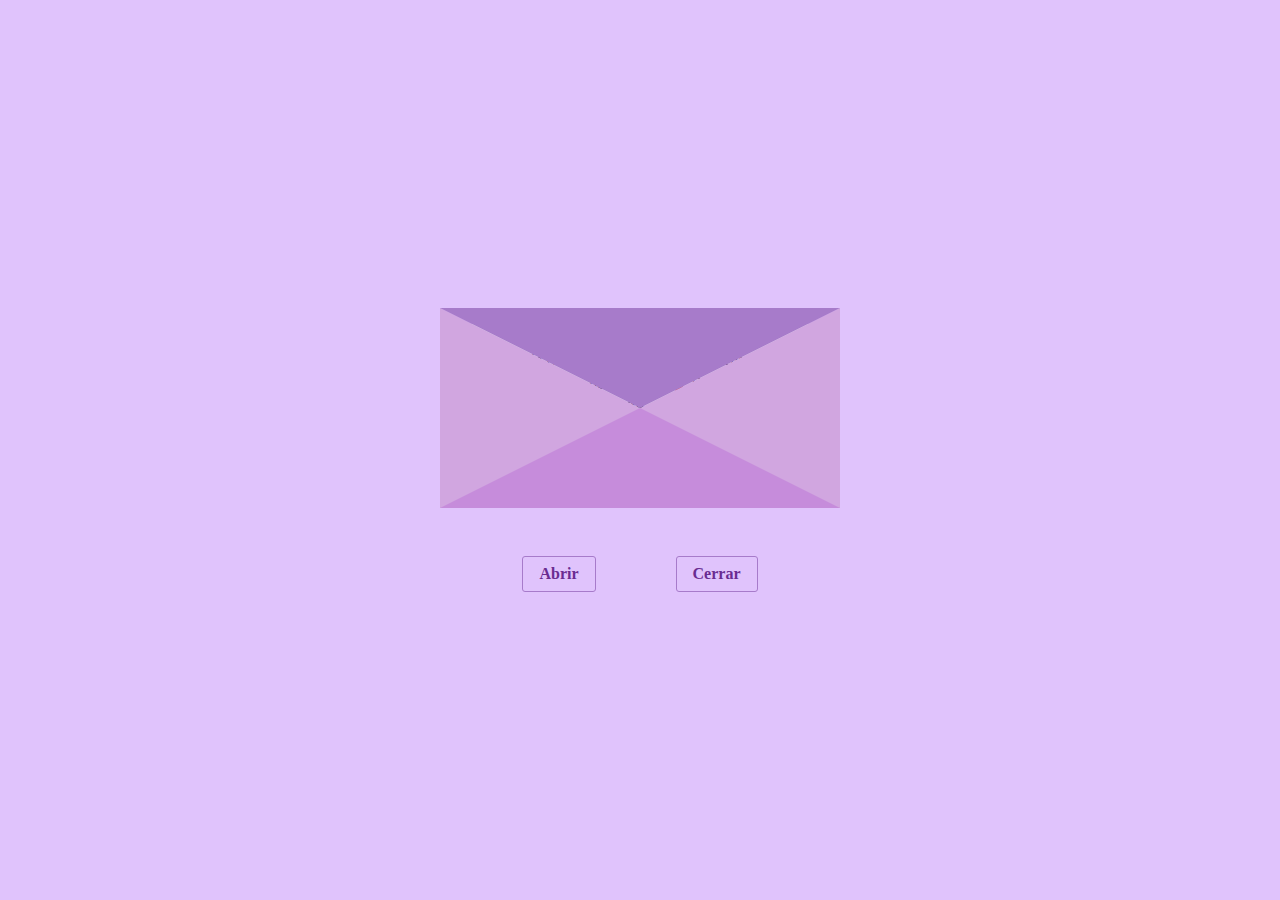
<file: index.html>
<!DOCTYPE html>
<html lang="es">
<head>
  <meta charset="UTF-8">
  <meta name="viewport" content="width=device-width, initial-scale=1.0">
  <title>Carta</title>
  <link rel="stylesheet" href="style.css">
</head>
<body>
  <main>
    <div class="container-letter">
      <div class="cover"></div>
      <span class="heart">♥</span>
      <p class="paper" id="mainMessage">
        Solo queria recordarte que te quiero mucho :3 ! y que nunca dejo de pensar en ti ❤️
        Y QUE NO TE VAYAS DE MI VIDA POR QUE PODRAS ESTAR SIN MIGO Y YO SIN TIGO :) JAJAJAJ
      </p>
      <div class="letter"></div>
    </div>
    <div class="options">
      <button id="open">Abrir</button>
      <button id="close">Cerrar</butto>
    </div>
  </main>
  <script src="script.js"></script>
</body>
</html>
</file>
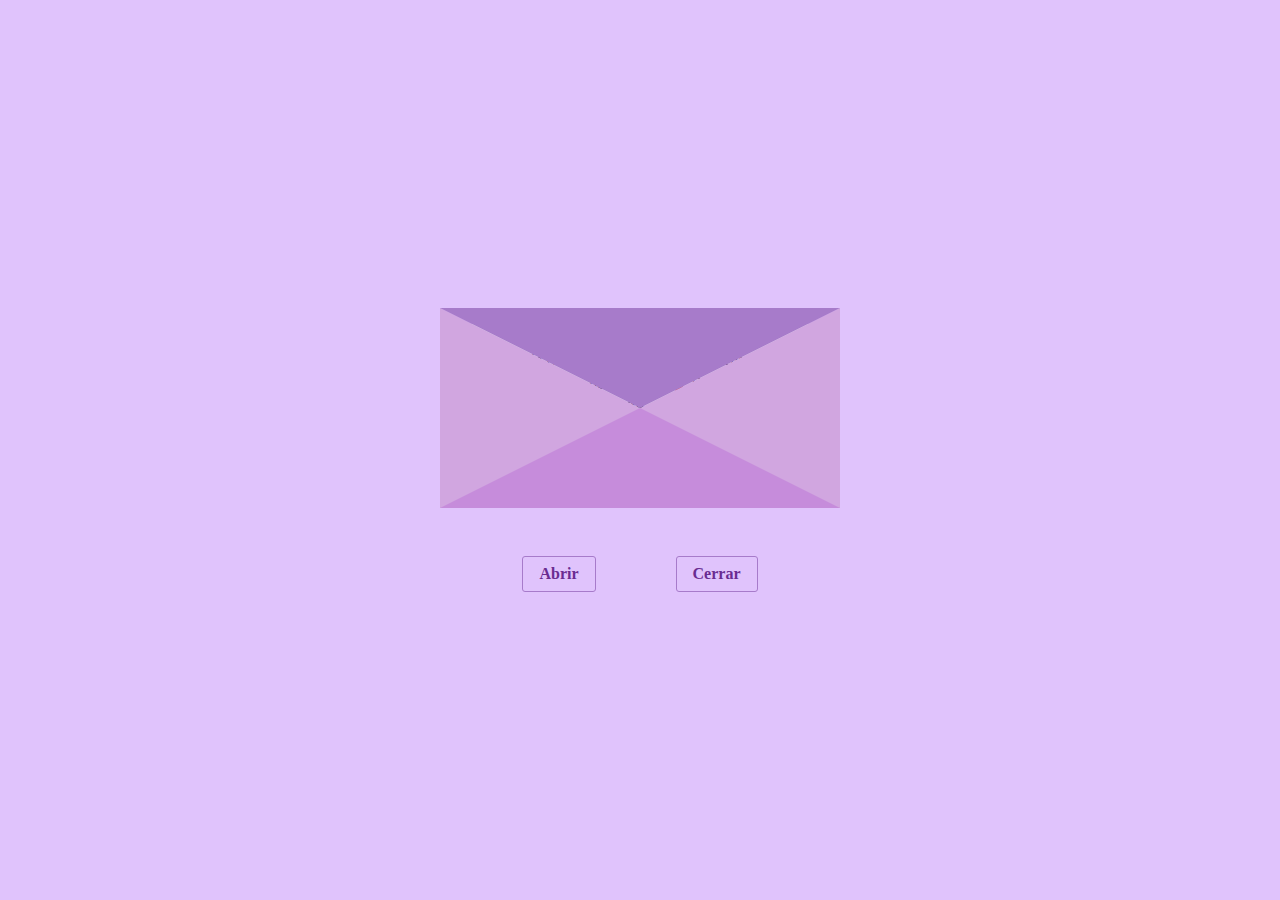
<file: programar-es-mi-pasion-main/programar-es-mi-pasion-main/carta-san-valentin/index.html>
<!DOCTYPE html>
<html lang="es">
<head>
  <meta charset="UTF-8">
  <meta name="viewport" content="width=device-width, initial-scale=1.0">
  <title>Carta</title>
  <link rel="stylesheet" href="style.css">
</head>
<body>
  <main>
    <div class="container-letter">
      <div class="cover"></div>
      <span class="heart">♥</span>
      <p class="paper" id="mainMessage">
        Solo queria recordarte que te quiero mucho :3 ! y que nunca dejo de pensar en ti ❤️
        Y QUE NO TE VAYAS DE MI VIDA POR QUE NO PODRAS ESTAR SIN MIGO Y YO SIN TIGO :) JAJAJAJ
      </p>
      <div class="letter"></div>
    </div>
    <div class="options">
      <button id="open">Abrir</button>
      <button id="close">Cerrar</butto>
    </div>
  </main>
  <script src="script.js"></script>
</body>
</html>
</file>
<file: style.css>
/* reset css */

* {
  min-width: 0;
  font: inherit;
}

*,
*::before,
*::after {
  box-sizing: border-box;
}

img,
video,
svg {
  display: block;
  height: auto;
  max-width: 100%;
}

body {
  margin: 0;
  min-height: 100dvh;
}

h1,
h2,
h3 {
  text-wrap: balance;
}

p {
  text-wrap: pretty;
}

/* styles */
/* TODO: Cambiar la fuente

* {
  font-family: comic-sans;
} */

body {
  background-color: #e0c3fc; /* Color de fondo pastel morado */
}

main {
  display: flex;
  flex-direction: column;

  gap: 3rem;
  justify-content: center;
  align-items: center;
  height: 100vh;
}

.container-letter {
  position: relative;
}

.cover {
  position: absolute;
  border-left: 200px solid transparent;
  border-right: 200px solid transparent;
  border-top: 100px solid #a77bca; /* Color de la parte superior de la carta */
  border-bottom: 100px solid transparent;

  transition: transform .75s;
  transform-origin: top;
}

.paper {
  position: absolute;
  padding: 1.5rem;
  line-height: 1.5rem;
  right: 5px;
  z-index: -1;
  background: white;
  width: 390px;
  height: 180px;

  transition: all .75s;
}

.letter {
  border-left: 200px solid #d1a6e0; /* Color de los bordes de la carta */
  border-right: 200px solid #d1a6e0;
  border-top: 100px solid transparent;
  border-bottom: 100px solid #c68cdb; /* Color de la parte inferior de la carta */
}

.options {
  display: flex;
  gap: 5rem;

  & button {
    color: #6a2c91; /* Color del texto del botón */
    font-weight: 600;
    border-radius: 3px;
    background: #e0c3fc; /* Color de fondo del botón */
    padding: 0.5rem 1rem;
    border: 1px solid #a77bca; /* Color del borde del botón */
    cursor: pointer;
  }

  & button:hover {
    background: #d1a6e0; /* Color de fondo del botón al pasar el mouse */
    color: white;
  }
}

.open-cover {
  transform: rotatex(180deg);
}

.open-paper {
  animation: openPaper .5s forwards;
}

@keyframes openPaper {
  0% {
    top: 0;
  }
  100% {
    top: -120px;
  }
}

.close-paper {
  animation: closePaper .5s forwards;
}

@keyframes closePaper {
  0% {
    top: -120px;
  }
  100% {
    top: 0;
  }
}

.heart {
  display: none;
  position: absolute;
  top: 25%;
  left: 46.5%;
  margin: auto;
  font-size: 3rem;

  color: #6a2c91; /* Color del corazón */
  
  animation: crecer 1s forwards;
}

@keyframes crecer {
  0% {
    scale: 1;
    opacity: 1;
  }
  100% {
    scale: 3;
    opacity: 0;
  }
}
</file>
<file: programar-es-mi-pasion-main/programar-es-mi-pasion-main/carta-san-valentin/style.css>
/* reset css */

* {
  min-width: 0;
  font: inherit;
}

*,
*::before,
*::after {
  box-sizing: border-box;
}

img,
video,
svg {
  display: block;
  height: auto;
  max-width: 100%;
}

body {
  margin: 0;
  min-height: 100dvh;
}

h1,
h2,
h3 {
  text-wrap: balance;
}

p {
  text-wrap: pretty;
}

/* styles */
/* TODO: Cambiar la fuente

* {
  font-family: comic-sans;
} */

body {
  background-color: #e0c3fc; /* Color de fondo pastel morado */
}

main {
  display: flex;
  flex-direction: column;

  gap: 3rem;
  justify-content: center;
  align-items: center;
  height: 100vh;
}

.container-letter {
  position: relative;
}

.cover {
  position: absolute;
  border-left: 200px solid transparent;
  border-right: 200px solid transparent;
  border-top: 100px solid #a77bca; /* Color de la parte superior de la carta */
  border-bottom: 100px solid transparent;

  transition: transform .75s;
  transform-origin: top;
}

.paper {
  position: absolute;
  padding: 1.5rem;
  line-height: 1.5rem;
  right: 5px;
  z-index: -1;
  background: white;
  width: 390px;
  height: 180px;

  transition: all .75s;
}

.letter {
  border-left: 200px solid #d1a6e0; /* Color de los bordes de la carta */
  border-right: 200px solid #d1a6e0;
  border-top: 100px solid transparent;
  border-bottom: 100px solid #c68cdb; /* Color de la parte inferior de la carta */
}

.options {
  display: flex;
  gap: 5rem;

  & button {
    color: #6a2c91; /* Color del texto del botón */
    font-weight: 600;
    border-radius: 3px;
    background: #e0c3fc; /* Color de fondo del botón */
    padding: 0.5rem 1rem;
    border: 1px solid #a77bca; /* Color del borde del botón */
    cursor: pointer;
  }

  & button:hover {
    background: #d1a6e0; /* Color de fondo del botón al pasar el mouse */
    color: white;
  }
}

.open-cover {
  transform: rotatex(180deg);
}

.open-paper {
  animation: openPaper .5s forwards;
}

@keyframes openPaper {
  0% {
    top: 0;
  }
  100% {
    top: -120px;
  }
}

.close-paper {
  animation: closePaper .5s forwards;
}

@keyframes closePaper {
  0% {
    top: -120px;
  }
  100% {
    top: 0;
  }
}

.heart {
  display: none;
  position: absolute;
  top: 25%;
  left: 46.5%;
  margin: auto;
  font-size: 3rem;

  color: #6a2c91; /* Color del corazón */
  
  animation: crecer 1s forwards;
}

@keyframes crecer {
  0% {
    scale: 1;
    opacity: 1;
  }
  100% {
    scale: 3;
    opacity: 0;
  }
}
</file>
